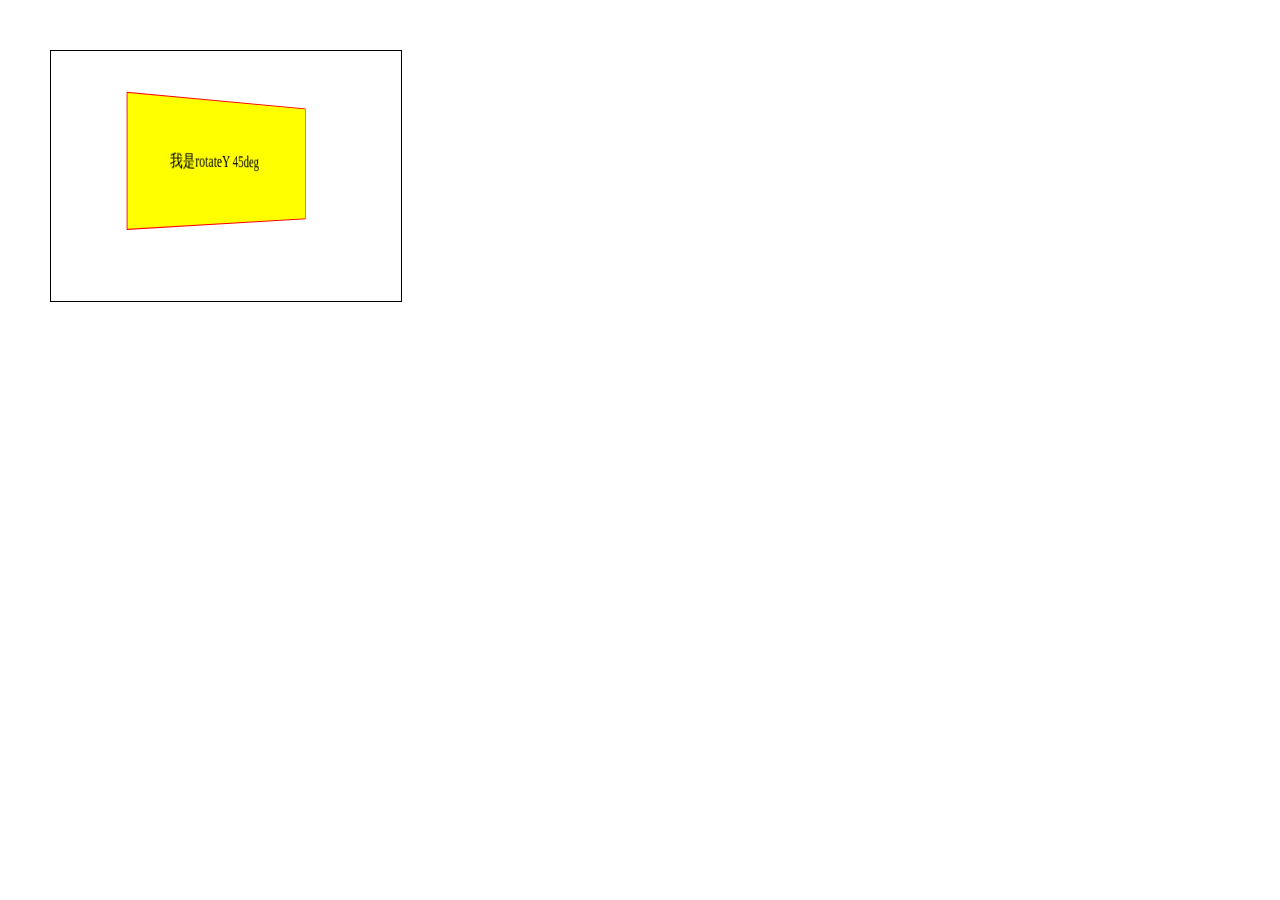
<file: 3D-test/test1.html>
<!DOCTYPE html>
<html lang="en">
<head>
<title>3D_Y轴旋转</title>
<meta charset="utf-8">
<style type="text/css">
* {
    margin: 0;
    padding: 0;
}
.warp {
    width: 250px;
    height: 150px;
    margin: 50px;
    padding: 50px;
    border: 1px solid #000;
    -webkit-perspective: 800px;
            perspective: 800px;
}

.warp2 {
    -webkit-perspective: 1px;  /* 数值越小离得越近 */
            perspective: 1px;
}
.box {
    border: 1px solid red;
    background-color: yellow;
    padding:50px;
    -webkit-transform: rotateY(45deg);
}
</style>
</head>
<body>
<div class="warp">
    <div class="box">我是rotateY 45deg</div>
</div>

<!-- 
<div class="warp warp2">
    <div class="box">我是rotateY 45deg</div>
</div> 
-->
</body>
</html>
</file>
